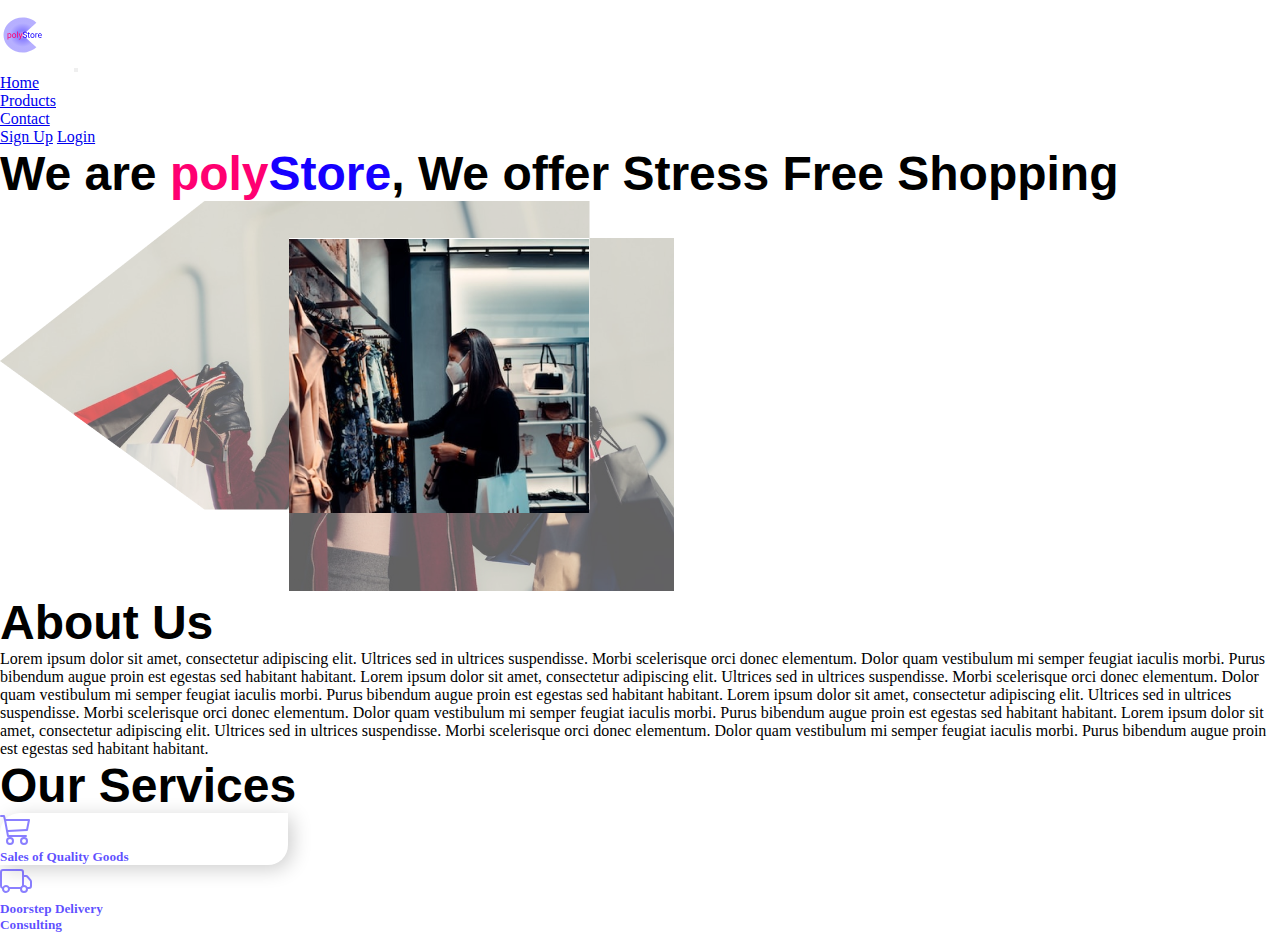
<file: polyStore/index.html>
<!DOCTYPE html>
<html lang="en">
  <head>
    <meta charset="UTF-8" />
    <meta http-equiv="X-UA-Compatible" content="IE=edge" />
    <meta name="viewport" content="width=device-width, initial-scale=1.0" />
    <title>Document</title>
    <link
      href="https://cdn.jsdelivr.net/npm/bootstrap@5.2.2/dist/css/bootstrap.min.css"
      rel="stylesheet"
      integrity="sha384-Zenh87qX5JnK2Jl0vWa8Ck2rdkQ2Bzep5IDxbcnCeuOxjzrPF/et3URy9Bv1WTRi"
      crossorigin="anonymous"
    />
    <link
      rel="stylesheet"
      href="https://cdn.jsdelivr.net/npm/bootstrap-icons@1.9.1/font/bootstrap-icons.css"
    />
    <link rel="stylesheet" href="./styles/styles.min.css" />
  </head>
  <body>
    <header>
      <nav class="navbar navbar-expand-lg bg-light">
        <div class="container-fluid">
          <a class="navbar-brand" href="./index.html"
            ><img src="./images/Logo.svg" alt="logo" width="70"
          /></a>
          <button
            class="navbar-toggler"
            type="button"
            data-bs-toggle="collapse"
            data-bs-target="#navbarSupportedContent"
            aria-controls="navbarSupportedContent"
            aria-expanded="false"
            aria-label="Toggle navigation"
          >
            <span class="navbar-toggler-icon"></span>
          </button>
          <div class="collapse navbar-collapse" id="navbarSupportedContent">
            <ul class="navbar-nav mx-auto mb-2 mb-lg-0">
              <li class="nav-item">
                <a class="nav-link active" aria-current="page" href="#">Home</a>
              </li>
              <li class="nav-item">
                <a class="nav-link active" aria-current="page" href="#"
                  >Products</a
                >
              </li>
              <li class="nav-item">
                <a
                  class="nav-link active"
                  aria-current="page"
                  href="./contactUs.html"
                  >Contact</a
                >
              </li>
            </ul>

            <div class="flex-sm-column">
              <a href="./signUp.html" class="btn btn-primary">Sign Up</a>
              <a href="./login.html" class="btn btn-success">Login</a>
            </div>
          </div>
        </div>
      </nav>

      <section class="container mt-5">
        <div class="row">
          <div class="col-md-5 col-sm-12">
            <h1 class="h2">
              We are <span class="polyStyle">poly</span
              ><span class="storeStyle">Store</span>, We offer Stress Free
              Shopping
            </h1>
          </div>

          <div class="col-md-7 col-sm-12">
            <img
              src="./images/homepage images/hero image.png"
              class="heroImg"
              alt=""
            />
          </div>
        </div>
      </section>
    </header>

    <!-- about us -->
    <section class="container mt-5 pt-5">
      <h2 class="h2 text-center">About Us</h2>
      <p class="p">
        Lorem ipsum dolor sit amet, consectetur adipiscing elit. Ultrices sed in
        ultrices suspendisse. Morbi scelerisque orci donec elementum. Dolor quam
        vestibulum mi semper feugiat iaculis morbi. Purus bibendum augue proin
        est egestas sed habitant habitant. Lorem ipsum dolor sit amet,
        consectetur adipiscing elit. Ultrices sed in ultrices suspendisse. Morbi
        scelerisque orci donec elementum. Dolor quam vestibulum mi semper
        feugiat iaculis morbi. Purus bibendum augue proin est egestas sed
        habitant habitant. Lorem ipsum dolor sit amet, consectetur adipiscing
        elit. Ultrices sed in ultrices suspendisse. Morbi scelerisque orci donec
        elementum. Dolor quam vestibulum mi semper feugiat iaculis morbi. Purus
        bibendum augue proin est egestas sed habitant habitant. Lorem ipsum
        dolor sit amet, consectetur adipiscing elit. Ultrices sed in ultrices
        suspendisse. Morbi scelerisque orci donec elementum. Dolor quam
        vestibulum mi semper feugiat iaculis morbi. Purus bibendum augue proin
        est egestas sed habitant habitant.
      </p>
    </section>

    <!-- our services -->
    <section class="container mt-5 pt-5">
      <h2 class="h2 text-center">Our Services</h2>

      <div class="container">
        <div class="row">
          <div class="col-md-4 col-sm-12">
            <div class="card serviceCard" style="width: 18rem">
              <div class="card-body">
                <svg
                  xmlns="http://www.w3.org/2000/svg"
                  width="32"
                  height="32"
                  fill="currentColor"
                  class="bi bi-cart3 iconColor"
                  viewBox="0 0 16 16"
                >
                  <path
                    d="M0 1.5A.5.5 0 0 1 .5 1H2a.5.5 0 0 1 .485.379L2.89 3H14.5a.5.5 0 0 1 .49.598l-1 5a.5.5 0 0 1-.465.401l-9.397.472L4.415 11H13a.5.5 0 0 1 0 1H4a.5.5 0 0 1-.491-.408L2.01 3.607 1.61 2H.5a.5.5 0 0 1-.5-.5zM3.102 4l.84 4.479 9.144-.459L13.89 4H3.102zM5 12a2 2 0 1 0 0 4 2 2 0 0 0 0-4zm7 0a2 2 0 1 0 0 4 2 2 0 0 0 0-4zm-7 1a1 1 0 1 1 0 2 1 1 0 0 1 0-2zm7 0a1 1 0 1 1 0 2 1 1 0 0 1 0-2z"
                  />
                </svg>
                <h5 class="card-title text-center servicesTextColor">
                  Sales of Quality Goods
                </h5>
                <!-- <h6 class="card-subtitle mb-2 text-muted">Card subtitle</h6> -->
              </div>
            </div>
          </div>

          <div class="col-md-4 col-sm-12">
            <div class="card" style="width: 18rem">
              <div class="card-body">
                <svg
                  xmlns="http://www.w3.org/2000/svg"
                  width="32"
                  height="32"
                  fill="currentColor"
                  class="bi bi-truck iconColor"
                  viewBox="0 0 16 16"
                >
                  <path
                    d="M0 3.5A1.5 1.5 0 0 1 1.5 2h9A1.5 1.5 0 0 1 12 3.5V5h1.02a1.5 1.5 0 0 1 1.17.563l1.481 1.85a1.5 1.5 0 0 1 .329.938V10.5a1.5 1.5 0 0 1-1.5 1.5H14a2 2 0 1 1-4 0H5a2 2 0 1 1-3.998-.085A1.5 1.5 0 0 1 0 10.5v-7zm1.294 7.456A1.999 1.999 0 0 1 4.732 11h5.536a2.01 2.01 0 0 1 .732-.732V3.5a.5.5 0 0 0-.5-.5h-9a.5.5 0 0 0-.5.5v7a.5.5 0 0 0 .294.456zM12 10a2 2 0 0 1 1.732 1h.768a.5.5 0 0 0 .5-.5V8.35a.5.5 0 0 0-.11-.312l-1.48-1.85A.5.5 0 0 0 13.02 6H12v4zm-9 1a1 1 0 1 0 0 2 1 1 0 0 0 0-2zm9 0a1 1 0 1 0 0 2 1 1 0 0 0 0-2z"
                  />
                </svg>
                <h5 class="card-title text-center servicesTextColor">
                  Doorstep Delivery
                </h5>
                <!-- <h6 class="card-subtitle mb-2 text-muted">Card subtitle</h6> -->
              </div>
            </div>
          </div>

          <div class="col-md-4 col-sm-12">
            <div class="card" style="width: 18rem">
              <div class="card-body">
                <h5 class="card-title text-center servicesTextColor">
                  Consulting
                </h5>
                <!-- <h6 class="card-subtitle mb-2 text-muted">Card subtitle</h6> -->
              </div>
            </div>
          </div>
        </div>
      </div>
    </section>

    <script
      src="https://cdn.jsdelivr.net/npm/bootstrap@5.2.2/dist/js/bootstrap.bundle.min.js"
      integrity="sha384-OERcA2EqjJCMA+/3y+gxIOqMEjwtxJY7qPCqsdltbNJuaOe923+mo//f6V8Qbsw3"
      crossorigin="anonymous"
    ></script>
  </body>
</html>
</file>
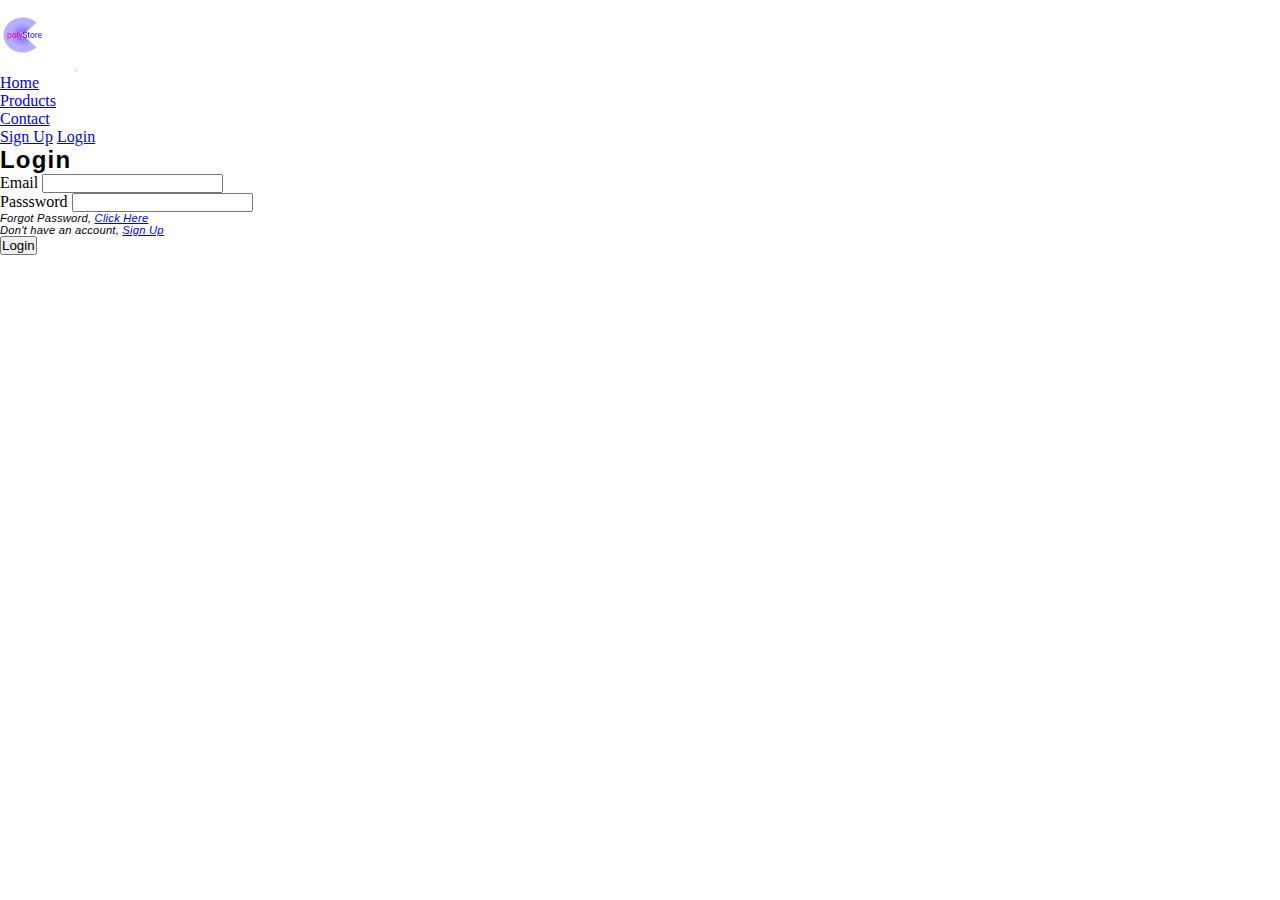
<file: polyStore/login.html>
<!DOCTYPE html>
<html lang="en">
  <head>
    <meta charset="UTF-8" />
    <meta http-equiv="X-UA-Compatible" content="IE=edge" />
    <meta name="viewport" content="width=device-width, initial-scale=1.0" />
    <title>Document</title>
    <link
      href="https://cdn.jsdelivr.net/npm/bootstrap@5.2.2/dist/css/bootstrap.min.css"
      rel="stylesheet"
      integrity="sha384-Zenh87qX5JnK2Jl0vWa8Ck2rdkQ2Bzep5IDxbcnCeuOxjzrPF/et3URy9Bv1WTRi"
      crossorigin="anonymous"
    />
    <link rel="stylesheet" href="./styles/styles.min.css" />
  </head>
  <body>
    <header>
      <nav class="navbar navbar-expand-lg bg-light">
        <div class="container-fluid">
          <a class="navbar-brand" href="./index.html"
            ><img src="./images/Logo.svg" alt="logo" width="70"
          /></a>
          <button
            class="navbar-toggler"
            type="button"
            data-bs-toggle="collapse"
            data-bs-target="#navbarSupportedContent"
            aria-controls="navbarSupportedContent"
            aria-expanded="false"
            aria-label="Toggle navigation"
          >
            <span class="navbar-toggler-icon"></span>
          </button>
          <div class="collapse navbar-collapse" id="navbarSupportedContent">
            <ul class="navbar-nav mx-auto mb-2 mb-lg-0">
              <li class="nav-item">
                <a class="nav-link active" aria-current="page" href="#">Home</a>
              </li>
              <li class="nav-item">
                <a class="nav-link active" aria-current="page" href="#"
                  >Products</a
                >
              </li>
              <li class="nav-item">
                <a
                  class="nav-link active"
                  aria-current="page"
                  href="./contactUs.html"
                  >Contact</a
                >
              </li>
            </ul>

            <div class="flex-sm-column">
              <a href="./signUp.html" class="btn btn-primary">Sign Up</a>
              <a href="./login.html" class="btn btn-success">Login</a>
            </div>
          </div>
        </div>
      </nav>
    </header>

    <!-- form -->
    <form class="w-25 border p-3 container mt-5">
      <h5 class="text-center mb-4 h5">Login</h5>
      <div class="mb-3">
        <label for="exampleInputEmail1 p" class="form-label">Email</label>
        <input
          type="email"
          class="form-control"
          id="exampleInputEmail1"
          aria-describedby="emailHelp"
        />
      </div>
      <div class="mb-3">
        <label for="exampleInputPassword1 p" class="form-label"
          >Passsword</label
        >
        <input
          type="password"
          class="form-control"
          id="exampleInputPassword1"
        />
      </div>
      <div class="mb-3 form-check">
        <p class="infoText text-start">
          Forgot Password, <a href="#" disabled> Click Here</a>
        </p>

        <p class="infoText text-center mt-4">
          Don't have an account, <a href="./signUp.html" disabled> Sign Up</a>
        </p>
      </div>
      <button type="submit" class="btn btn-primary">Login</button>
    </form>

    <script
      src="https://cdn.jsdelivr.net/npm/bootstrap@5.2.2/dist/js/bootstrap.bundle.min.js"
      integrity="sha384-OERcA2EqjJCMA+/3y+gxIOqMEjwtxJY7qPCqsdltbNJuaOe923+mo//f6V8Qbsw3"
      crossorigin="anonymous"
    ></script>
  </body>
</html>
</file>
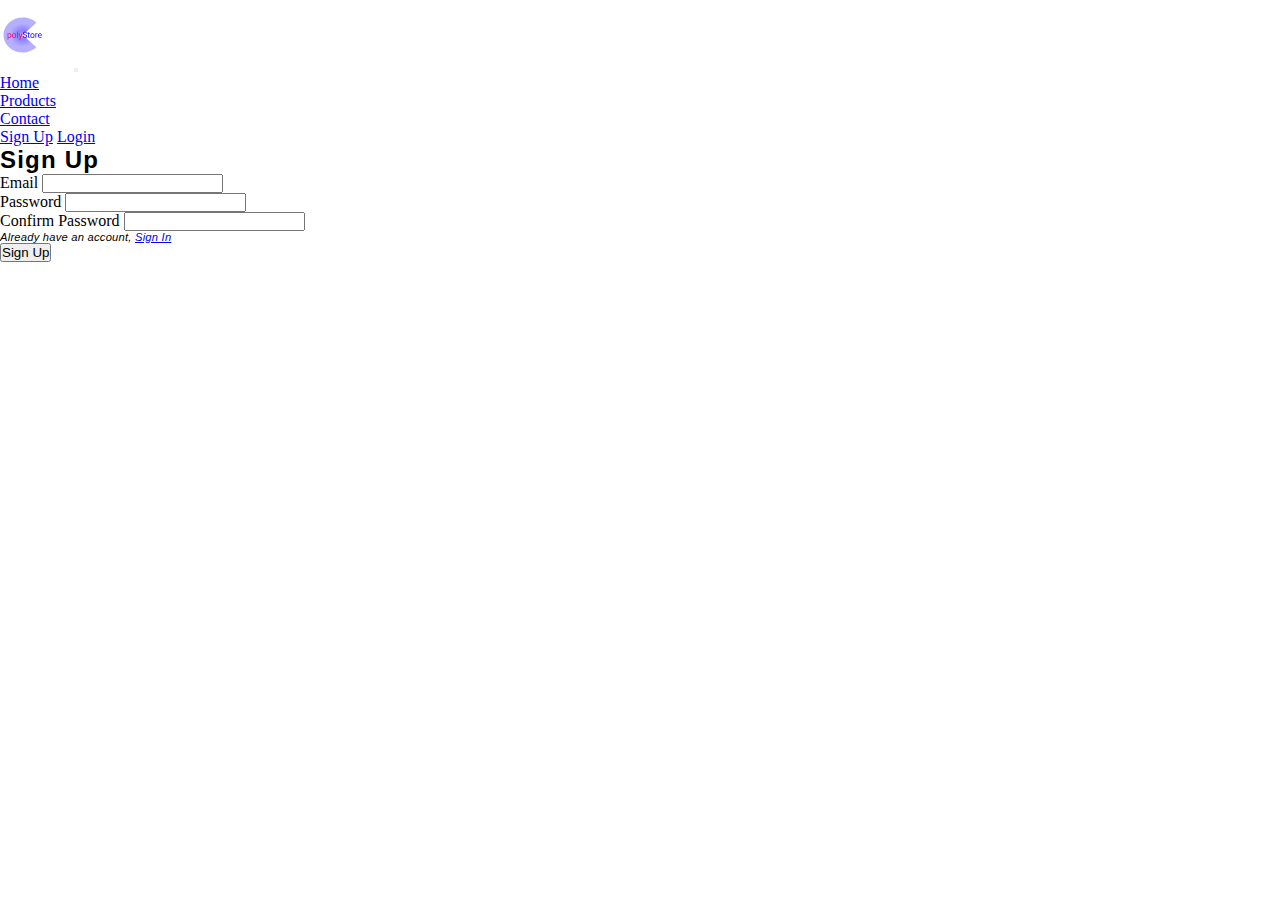
<file: polyStore/signUp.html>
<!DOCTYPE html>
<html lang="en">
  <head>
    <meta charset="UTF-8" />
    <meta http-equiv="X-UA-Compatible" content="IE=edge" />
    <meta name="viewport" content="width=device-width, initial-scale=1.0" />
    <title>Document</title>
    <link
      href="https://cdn.jsdelivr.net/npm/bootstrap@5.2.2/dist/css/bootstrap.min.css"
      rel="stylesheet"
      integrity="sha384-Zenh87qX5JnK2Jl0vWa8Ck2rdkQ2Bzep5IDxbcnCeuOxjzrPF/et3URy9Bv1WTRi"
      crossorigin="anonymous"
    />
    <link rel="stylesheet" href="./styles/styles.min.css" />
  </head>
  <body>
    <header>
      <nav class="navbar navbar-expand-lg bg-light">
        <div class="container-fluid">
          <a class="navbar-brand" href="./index.html"
            ><img src="./images/Logo.svg" alt="logo" width="70"
          /></a>
          <button
            class="navbar-toggler"
            type="button"
            data-bs-toggle="collapse"
            data-bs-target="#navbarSupportedContent"
            aria-controls="navbarSupportedContent"
            aria-expanded="false"
            aria-label="Toggle navigation"
          >
            <span class="navbar-toggler-icon"></span>
          </button>
          <div class="collapse navbar-collapse" id="navbarSupportedContent">
            <ul class="navbar-nav mx-auto mb-2 mb-lg-0">
              <li class="nav-item">
                <a class="nav-link active" aria-current="page" href="#">Home</a>
              </li>
              <li class="nav-item">
                <a class="nav-link active" aria-current="page" href="#"
                  >Products</a
                >
              </li>
              <li class="nav-item">
                <a
                  class="nav-link active"
                  aria-current="page"
                  href="./contactUs.html"
                  >Contact</a
                >
              </li>
            </ul>

            <div class="flex-sm-column">
              <a href="./signUp.html" class="btn btn-primary">Sign Up</a>
              <a href="./login.html" class="btn btn-success">Login</a>
            </div>
          </div>
        </div>
      </nav>
    </header>

    <!-- form -->
    <form class="w-25 border p-3 container mt-5">
      <h5 class="text-center mb-4 h5">Sign Up</h5>
      <div class="mb-3">
        <label for="exampleInputEmail1 p" class="form-label">Email</label>
        <input
          type="email"
          class="form-control"
          id="exampleInputEmail1"
          aria-describedby="emailHelp"
        />
      </div>
      <div class="mb-3">
        <label for="exampleInputPassword1 p" class="form-label">Password</label>
        <input
          type="password"
          class="form-control"
          id="exampleInputPassword1"
        />
      </div>

      <div class="mb-3">
        <label for="exampleInputPassword1 p" class="form-label"
          >Confirm Password</label
        >
        <input
          type="password"
          class="form-control"
          id="exampleInputPassword1"
        />
      </div>
      <div class="mb-3 form-check">
        <p class="infoText text-center mt-4">
          Already have an account, <a href="./login.html" disabled> Sign In</a>
        </p>
      </div>
      <button type="submit" class="btn btn-primary">Sign Up</button>
    </form>

    <script
      src="https://cdn.jsdelivr.net/npm/bootstrap@5.2.2/dist/js/bootstrap.bundle.min.js"
      integrity="sha384-OERcA2EqjJCMA+/3y+gxIOqMEjwtxJY7qPCqsdltbNJuaOe923+mo//f6V8Qbsw3"
      crossorigin="anonymous"
    ></script>
  </body>
</html>
</file>
<file: polyStore/styles/styles.min.css>
*{padding:0;margin:0;box-sizing:border-box}.h1{font-size:3.5em;font-family:Roboto,Helvetica,sans-serif;font-weight:700}.h2{font-size:3em;font-family:Roboto,Helvetica,sans-serif;font-weight:700}.h3{font-size:2.5em;font-family:Roboto,Helvetica,sans-serif;font-weight:700}.h5{font-size:1.5em;font-family:Roboto,Helvetica,sans-serif;font-weight:700;letter-spacing:.05em}.infoText{font-style:italic;font-weight:100;font-size:.7em;font-family:Roboto,Helvetica,sans-serif;letter-spacing:.02em}.link{font-weight:100;font-size:1em;font-family:Roboto,Helvetica,sans-serif;color:rgba(0,0,0,.8)}.polyStyle{color:#ff0071 !important}.storeStyle{color:#1600ff !important}.heroImg{max-width:80%}.iconColor{color:rgba(22,0,255,.5)}.servicesTextColor{color:rgba(22,0,255,.7)}.serviceCard{border-radius:20px 0px;box-shadow:4px 4px 20px 0px rgba(0,0,0,.2)}
/*# sourceMappingURL=styles.min.css.map */
</file>
